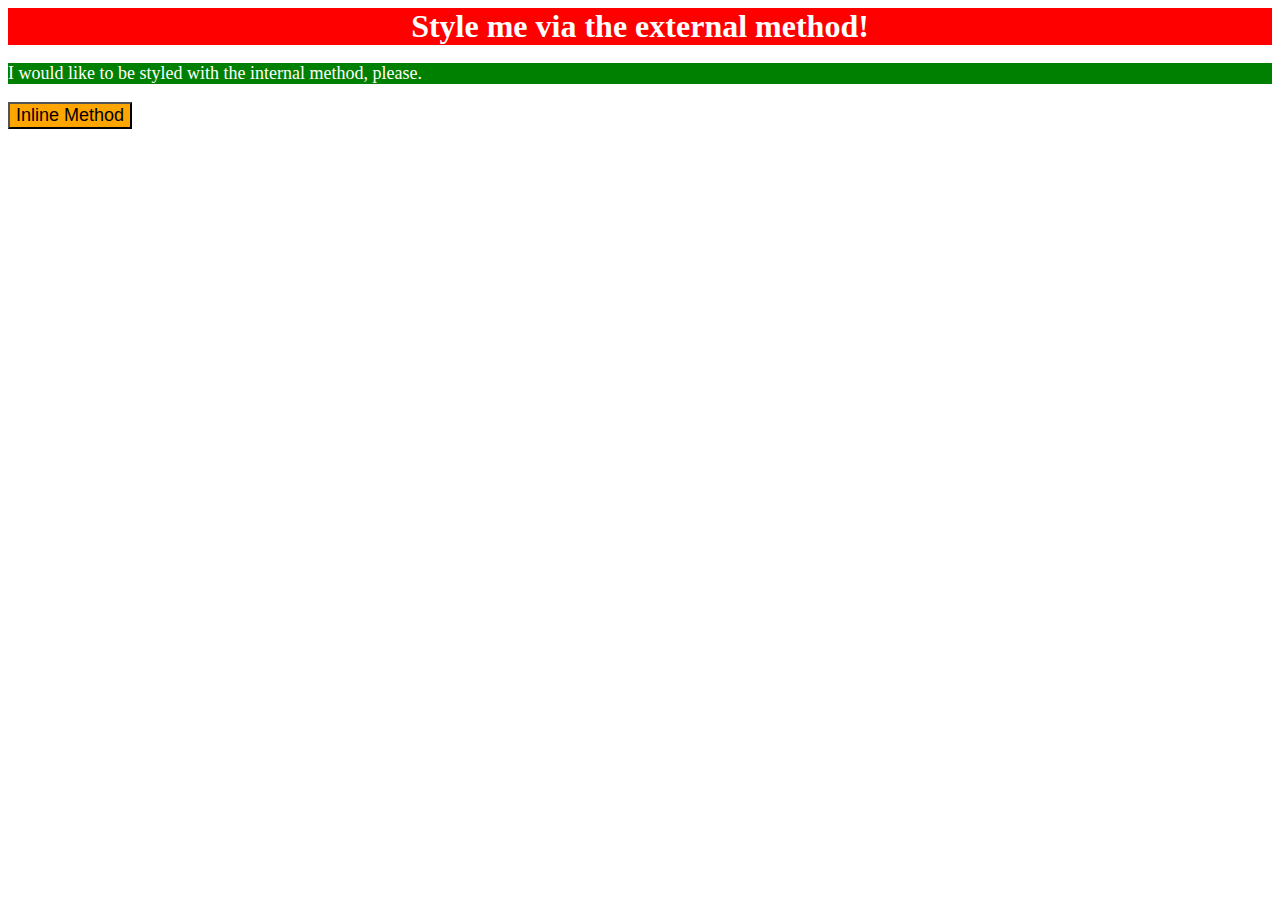
<file: foundations/intro-to-css/01-css-methods/index.html>
<!DOCTYPE html>
<html lang="en">
  <head>
    <link rel="stylesheet" href="styles.css">
    <meta charset="UTF-8">
    <meta http-equiv="X-UA-Compatible" content="IE=edge">
    <meta name="viewport" content="width=device-width, initial-scale=1.0">
    <style>
      p {
        color: white;
        background-color: green;
        font-size: 18px;
      }
    </style>
    <title>Methods for Adding CSS</title>
  </head>
  <body>
    <div>Style me via the external method!</div>
    <p>I would like to be styled with the internal method, please.</p>
    <button style="background-color: orange; font-size: 18px;">Inline Method</button>
  </body>
</html>
</file>
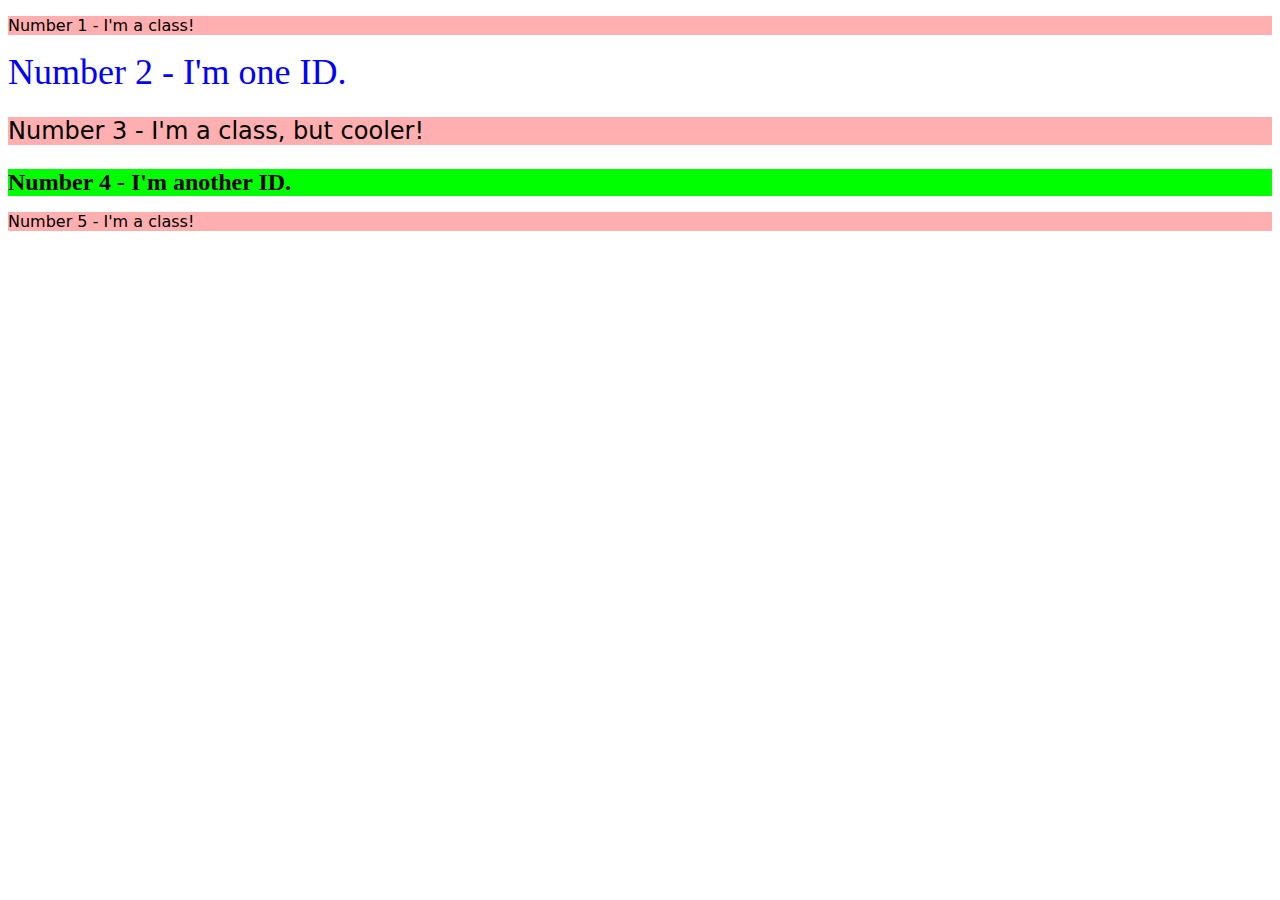
<file: foundations/intro-to-css/02-class-id-selectors/index.html>
<!DOCTYPE html>
<html lang="en">
  <head>
    <meta charset="UTF-8">
    <meta http-equiv="X-UA-Compatible" content="IE=edge">
    <meta name="viewport" content="width=device-width, initial-scale=1.0">
    <title>Class and ID Selectors</title>
    <link rel="stylesheet" href="style.css">
  </head>
  <body>
    <p class="odd-number">Number 1 - I'm a class!</p>
    <div id="two">Number 2 - I'm one ID.</div>
    <p class="odd-number" id="number-three">Number 3 - I'm a class, but cooler!</p>
    <div id="four">Number 4 - I'm another ID.</div>
    <p class="odd-number">Number 5 - I'm a class!</p>
  </body>
</html>
</file>
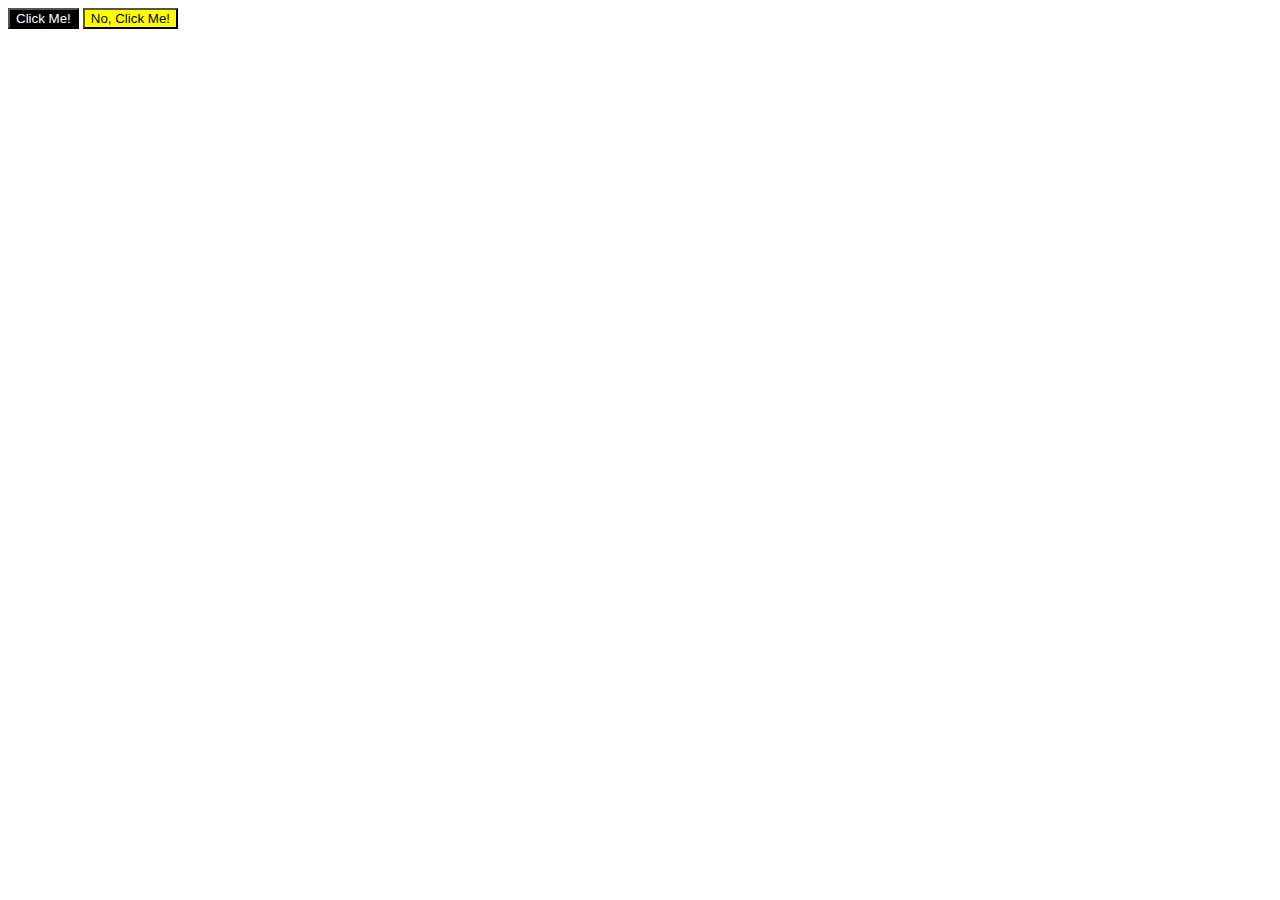
<file: foundations/intro-to-css/03-grouping-selectors/index.html>
<!DOCTYPE html>
<html lang="en">
  <head>
    <meta charset="UTF-8">
    <meta http-equiv="X-UA-Compatible" content="IE=edge">
    <meta name="viewport" content="width=device-width, initial-scale=1.0">
    <title>Grouping Selectors</title>
    <link rel="stylesheet" href="style.css">
  </head>
  <body>
    <button class="click">Click Me!</button>
    <button class="no-click">No, Click Me!</button>
  </body>
</html>
</file>
<file: foundations/intro-to-css/01-css-methods/styles.css>
div {
    color: white;
    background-color: red;
    font-size: 32px ;
    text-align: center;
    font-weight: bold;
}
</file>
<file: foundations/intro-to-css/02-class-id-selectors/style.css>
.odd-number {
    background-color: #FF000050;
    font-family: Verdana, "DejaVu Sans", sans-serif ;
}

#number-three {
    font-size: 24px;
}

#two {
    color: #0000ff;
    font-size: 36px;
}

#four {
    background-color: #0f0;
    font-weight: bold;
    font-size: 24px;
}
</file>
<file: foundations/intro-to-css/03-grouping-selectors/style.css>
.click {
    color: white;
    background-color: black;
}

.no-click {
    background-color: yellow;
}

.both {
    font-size: 28px;
    font-family: Helvetica, "Times New Roman", sans-serif ;
}
</file>
